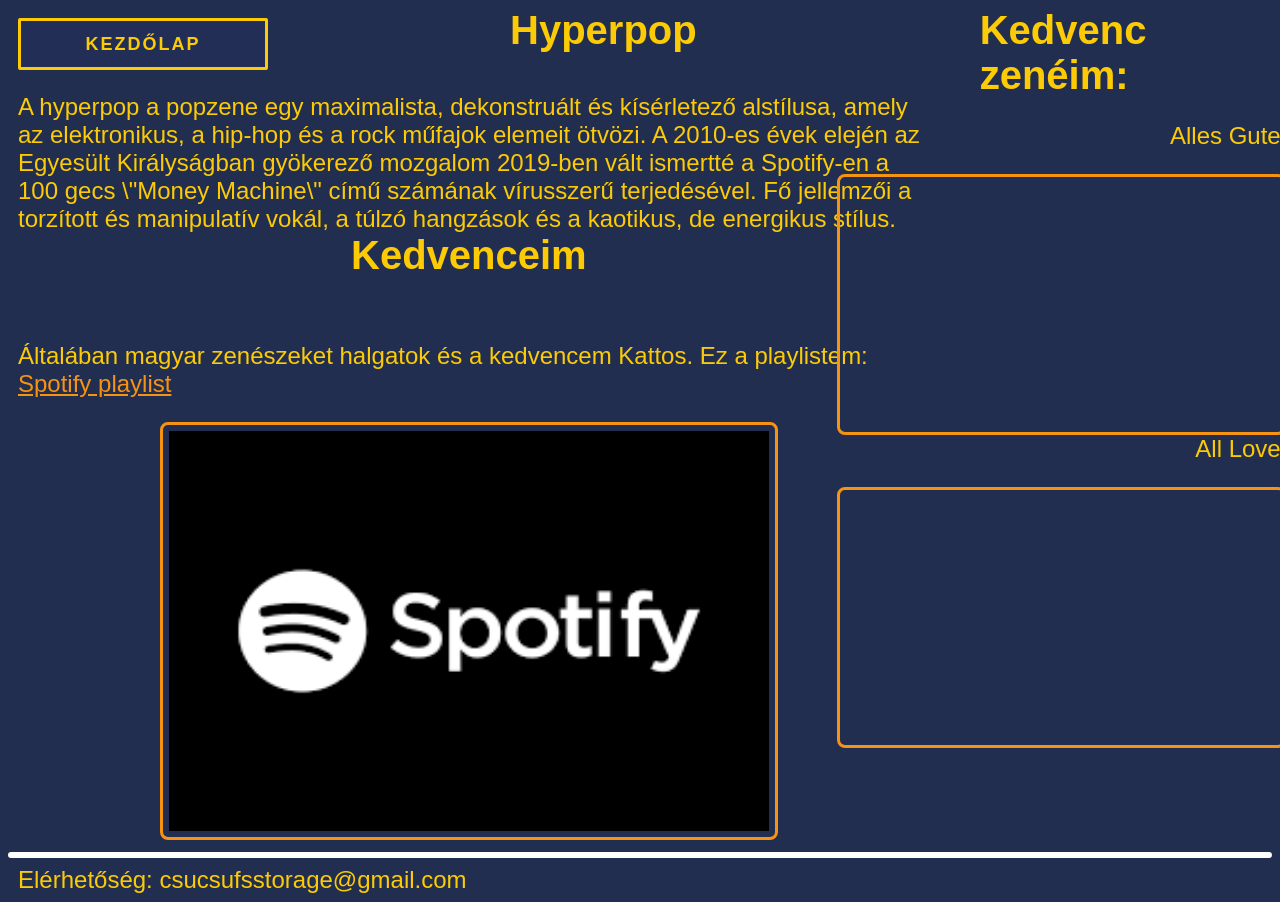
<file: hyperpop.html>
<!DOCTYPE html>
<html lang="en">
<head>
    <meta charset="UTF-8">
    <meta name="viewport" content="width=device-width, initial-scale=1.0">
    <title>Document</title>
</head>
<body>
    <div class="main">
        <div class="zenekbal">
            <div class="felso2dolog">
            <div class="kezdolap"><a href="index.html"><button>Kezdőlap</button></a></div>
            <div><p class="felsobalcim">Hyperpop</p></div>
            </div>
            <div class="szoveg">A hyperpop a popzene egy maximalista, dekonstruált és kísérletező alstílusa, amely az elektronikus, a hip-hop és a rock műfajok elemeit ötvözi. A 2010-es évek elején az Egyesült Királyságban gyökerező mozgalom 2019-ben vált ismertté a Spotify-en a 100 gecs \"Money Machine\" című számának vírusszerű terjedésével. Fő jellemzői a torzított és manipulatív vokál, a túlzó hangzások és a kaotikus, de energikus stílus.</div>
            <p class="balcim">Kedvenceim</p>
            <p class="szoveg">Általában magyar zenészeket halgatok és a kedvencem Kattos. Ez a playlistem: <a href="https://open.spotify.com/playlist/4OpSu4QbXxVSKqpIlwu4Dw?si=544cc27a1f2943b5" class="spoty">Spotify playlist</a></p>
            <div class="kep"><img src="[data-uri]" class="spotykep"></div>
        </div>
        <div class="vonal"></div>
        <div class="zenekjobb">
            <div class="jobbcim">Kedvenc zenéim:</div>
            <div><p class="szovegzenek">Alles Gute</p>
            <iframe width="431" height="243"
            src="https://www.youtube.com/embed/FvUduW8nOss"
            title="YouTube video player"
            frameborder="0"
            allow="accelerometer; autoplay; clipboard-write; encrypted-media; gyroscope; picture-in-picture; web-share"allowfullscreen class="videok">
            </iframe>
            <br><br><br><br><br><br><br><br><br><br><br><br><br>
            <p class="szovegzenek">All Love</p>
            <iframe width="431" height="243"
            src="https://www.youtube.com/embed/w4fneRWq2tw"
            title="YouTube video player"
            frameborder="0"
            allow="accelerometer; autoplay; clipboard-write; encrypted-media; gyroscope; picture-in-picture; web-share"allowfullscreen class="videok">
            </iframe>
            
            </div>
        </div>
    </div>
<footer>
        <hr class="vonal2">
        <div class="szovegalso">Elérhetőség: csucsufsstorage@gmail.com</div>
    </footer>
</body>
<link rel="stylesheet" href="style.css">
</html>
</file>
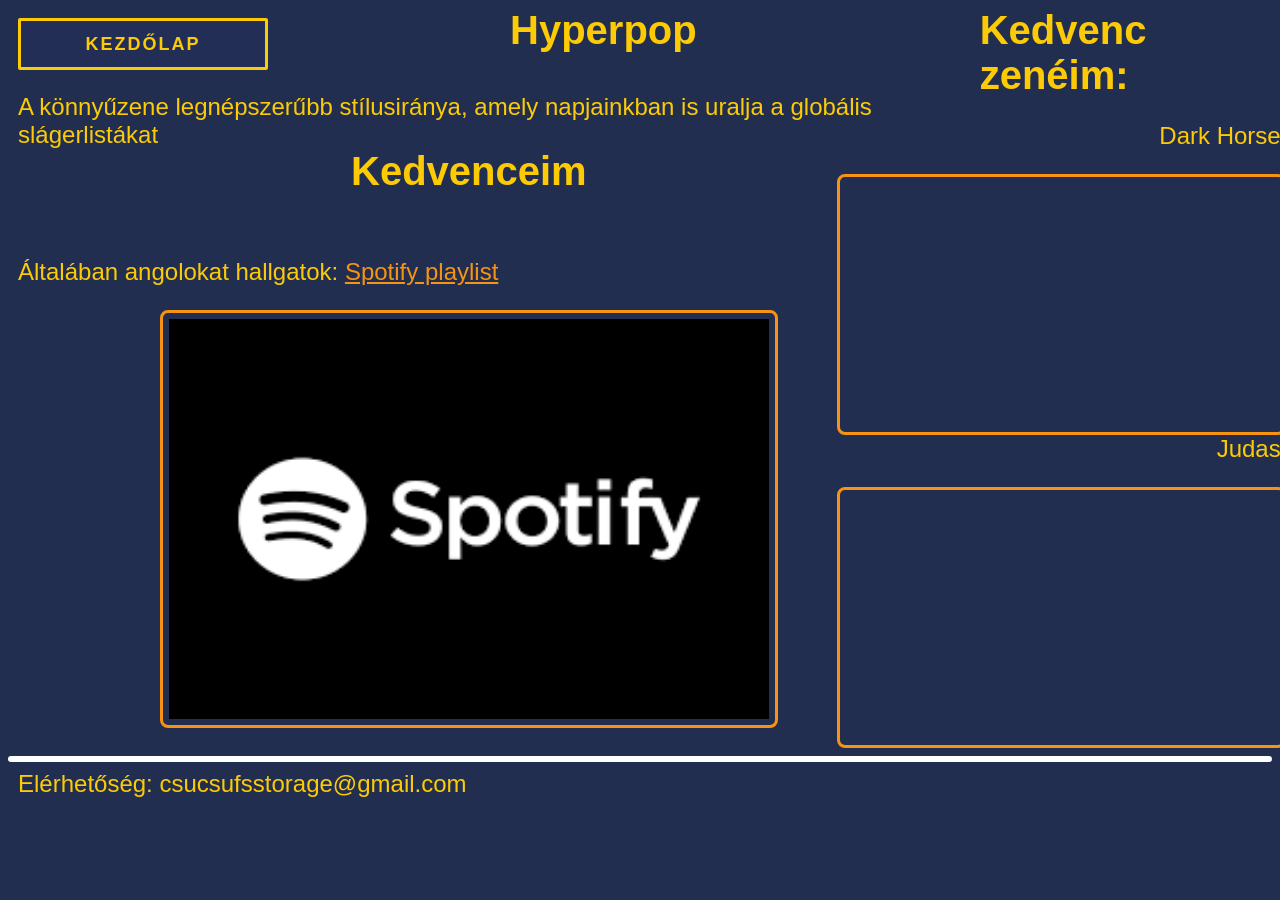
<file: pop.html>
<!DOCTYPE html>
<html lang="en">
<head>
    <meta charset="UTF-8">
    <meta name="viewport" content="width=device-width, initial-scale=1.0">
    <title>Document</title>
</head>
<body>
    <div class="main">
        <div class="zenekbal">
            <div class="felso2dolog">
            <div class="kezdolap"><a href="index.html"><button>Kezdőlap</button></a></div>
            <div><p class="felsobalcim">Hyperpop</p></div>
            </div>
            <div class="szoveg">A könnyűzene legnépszerűbb stílusiránya, amely napjainkban is uralja a globális slágerlistákat</div>
            <p class="balcim">Kedvenceim</p>
            <p class="szoveg">Általában angolokat hallgatok: <a href="https://open.spotify.com/playlist/6mtYuOxzl58vSGnEDtZ9uB?si=o91R04_9QF-cf7cAdKumzw&pi=jcdtejgxQhyvw" class="spoty">Spotify playlist</a></p>
            <div class="kep"><img src="[data-uri]" class="spotykep"></div>
        </div>
        <div class="vonal"></div>
        <div class="zenekjobb">
            <div class="jobbcim">Kedvenc zenéim:</div>
            <div><p class="szovegzenek">Dark Horse</p>
            <iframe width="431" height="243"
            src="https://www.youtube.com/watch?v=0KSOMA3QBU0&list=RD0KSOMA3QBU0&start_radio=1"
            title="YouTube video player"
            frameborder="0"
            allow="accelerometer; autoplay; clipboard-write; encrypted-media; gyroscope; picture-in-picture; web-share"allowfullscreen class="videok">
            </iframe>
            <br><br><br><br><br><br><br><br><br><br><br><br><br>
            <p class="szovegzenek">Judas</p>
            <iframe width="431" height="243"
            src="https://www.youtube.com/watch?v=wagn8Wrmzuc&list=RDwagn8Wrmzuc&start_radio=1"
            title="YouTube video player"
            frameborder="0"
            allow="accelerometer; autoplay; clipboard-write; encrypted-media; gyroscope; picture-in-picture; web-share"allowfullscreen class="videok">
            </iframe>
            
            </div>
        </div>
    </div>
<footer>
        <hr class="vonal2">
        <div class="szovegalso">Elérhetőség: csucsufsstorage@gmail.com</div>
    </footer>
</body>
<link rel="stylesheet" href="style.css">
</html>
</file>
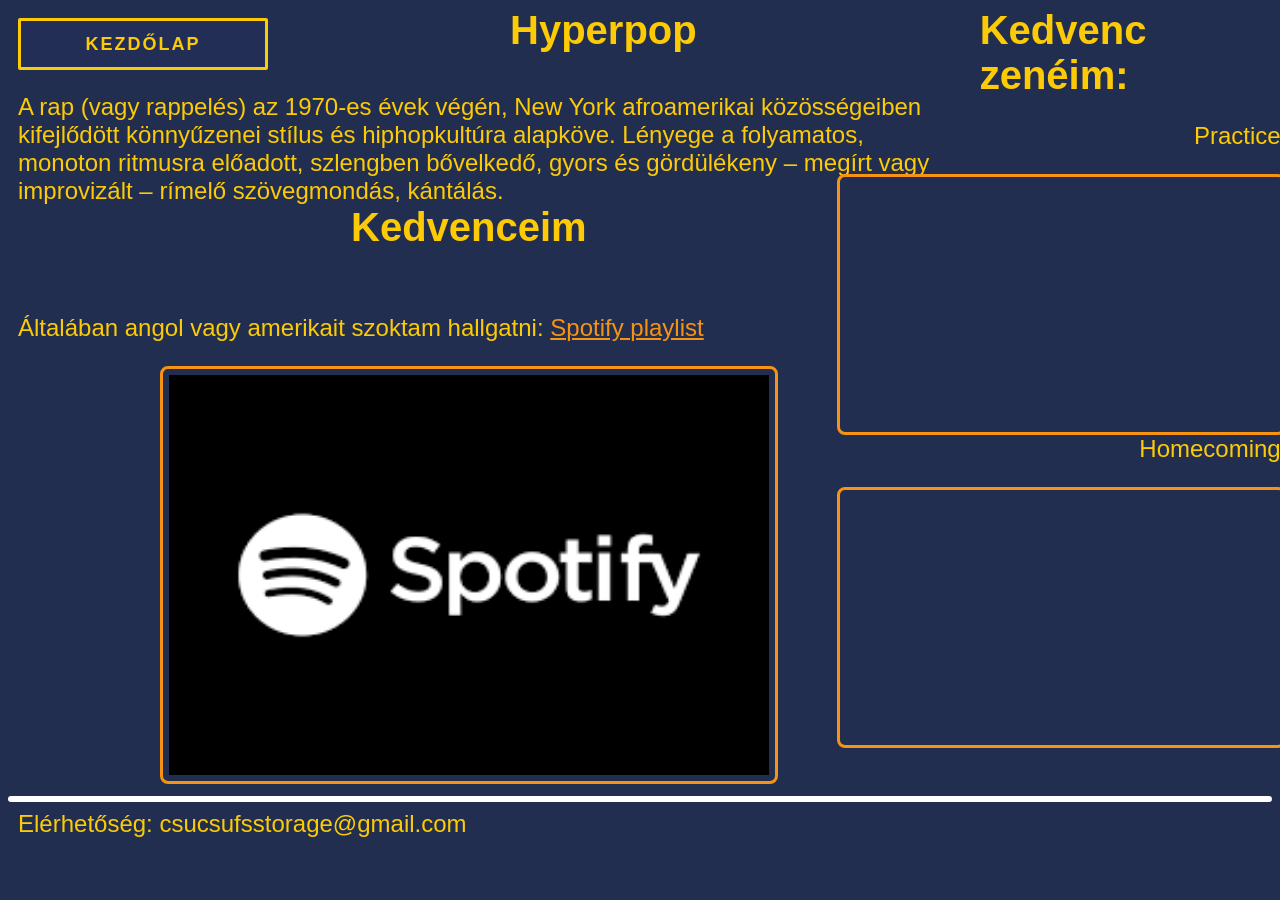
<file: rap.html>
<!DOCTYPE html>
<html lang="en">
<head>
    <meta charset="UTF-8">
    <meta name="viewport" content="width=device-width, initial-scale=1.0">
    <title>Document</title>
</head>
<body>
    <div class="main">
        <div class="zenekbal">
            <div class="felso2dolog">
            <div class="kezdolap"><a href="index.html"><button>Kezdőlap</button></a></div>
            <div><p class="felsobalcim">Hyperpop</p></div>
            </div>
            <div class="szoveg">A rap (vagy rappelés) az 1970-es évek végén, New York afroamerikai közösségeiben kifejlődött könnyűzenei stílus és hiphopkultúra alapköve. Lényege a folyamatos, monoton ritmusra előadott, szlengben bővelkedő, gyors és gördülékeny – megírt vagy improvizált – rímelő szövegmondás, kántálás.</div>
            <p class="balcim">Kedvenceim</p>
            <p class="szoveg">Általában angol vagy amerikait szoktam hallgatni: <a href="https://open.spotify.com/playlist/6mEFwOvkwov89LvO6aPek9?si=3rI05vk_QcOY-EWxFj9BfA&pi=mJhcYt1BQPSTJ" class="spoty">Spotify playlist</a></p>
            <div class="kep"><img src="[data-uri]" class="spotykep"></div>
        </div>
        <div class="vonal"></div>
        <div class="zenekjobb">
            <div class="jobbcim">Kedvenc zenéim:</div>
            <div><p class="szovegzenek">Practice</p>
            <iframe width="431" height="243"
            src="https://www.youtube.com/watch?v=JUrDOWj9RUw&list=RDJUrDOWj9RUw&start_radio=1"
            title="YouTube video player"
            frameborder="0"
            allow="accelerometer; autoplay; clipboard-write; encrypted-media; gyroscope; picture-in-picture; web-share"allowfullscreen class="videok">
            </iframe>
            <br><br><br><br><br><br><br><br><br><br><br><br><br>
            <p class="szovegzenek">Homecoming</p>
            <iframe width="431" height="243"
            src="https://www.youtube.com/watch?v=LQ488QrqGE4&list=RDLQ488QrqGE4&start_radio=1"
            title="YouTube video player"
            frameborder="0"
            allow="accelerometer; autoplay; clipboard-write; encrypted-media; gyroscope; picture-in-picture; web-share"allowfullscreen class="videok">
            </iframe>
            
            </div>
        </div>
    </div>
<footer>
        <hr class="vonal2">
        <div class="szovegalso">Elérhetőség: csucsufsstorage@gmail.com</div>
    </footer>
</body>
<link rel="stylesheet" href="style.css">
</html>
</file>
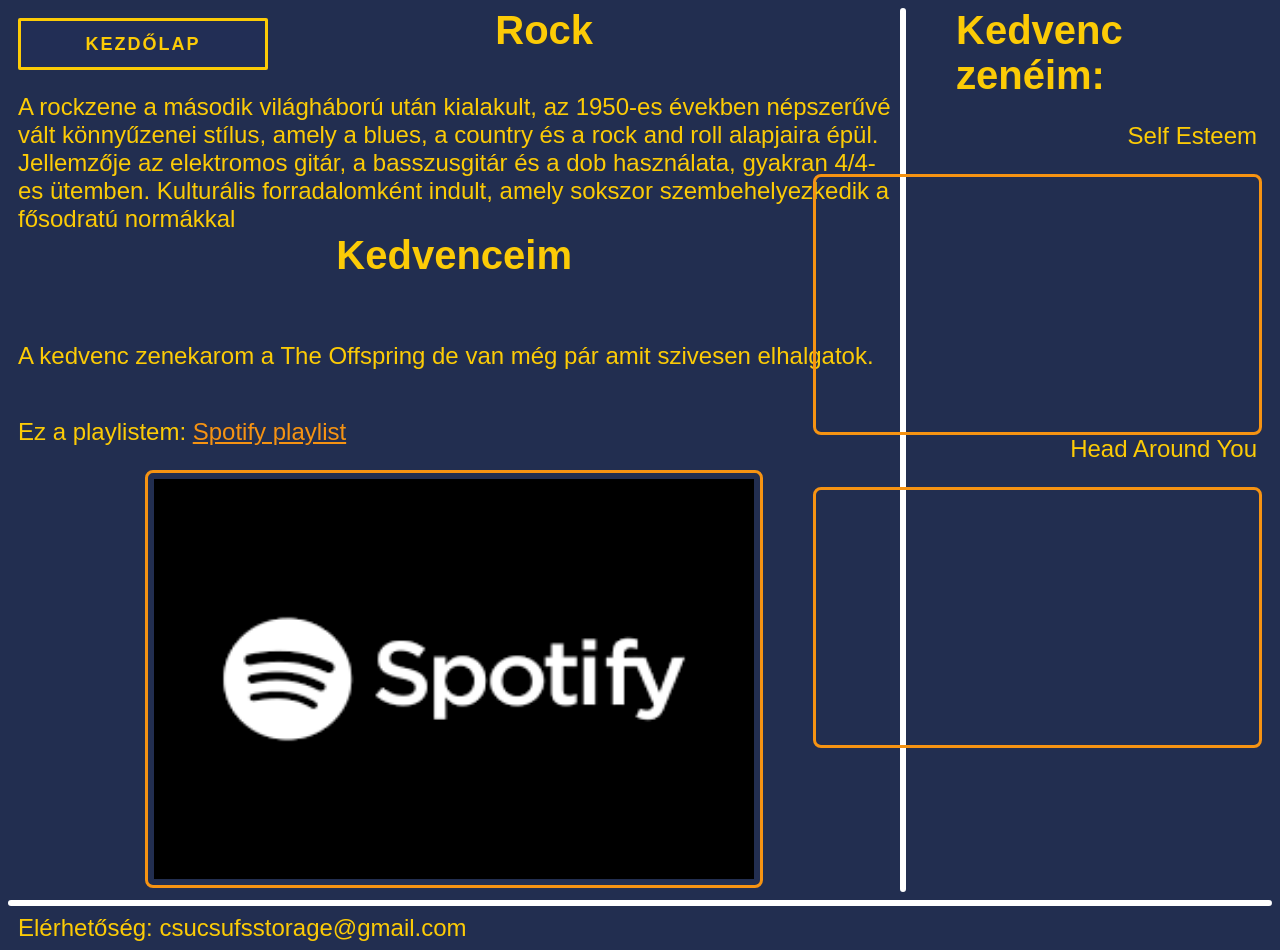
<file: rock.html>
<!DOCTYPE html>
<html lang="en">
<head>
    <meta charset="UTF-8">
    <meta name="viewport" content="width=device-width, initial-scale=1.0">
    <title>Rock</title>
</head>
<body>
    <div class="main">
        <div class="zenekbal">
            <div class="felso2dolog">
            <div class="kezdolap"><a href="index.html"><button>Kezdőlap</button></a></div>
            <div><p class="felsobalcim">Rock</p></div>
            </div>
            <div class="szoveg">A rockzene a második világháború után kialakult, az 1950-es években népszerűvé vált könnyűzenei stílus, amely a blues, a country és a rock and roll alapjaira épül. Jellemzője az elektromos gitár, a basszusgitár és a dob használata, gyakran 4/4-es ütemben. Kulturális forradalomként indult, amely sokszor szembehelyezkedik a fősodratú normákkal</div>
            <p class="balcim">Kedvenceim</p>
            <p class="szoveg">A kedvenc zenekarom a The Offspring de van még pár amit szivesen elhalgatok. </p>
            <p class="szoveg">Ez a playlistem: <a href="https://open.spotify.com/playlist/30a7mfLJjIyO2ECXWvpyfl?si=kn0XO8lJSbmrpOkHR8XHag&pt=710a60d2edce472b6cee60b8531e0590&pi=Ib6ZH7BJQTCWU" class="spoty">Spotify playlist</a></p>
            <div class="kep"><img src="[data-uri]" class="spotykep"></div>
        </div>
        <div class="vonal"></div>
        <div class="zenekjobb">
            <div class="jobbcim">Kedvenc zenéim:</div>
            <div><p class="szovegzenek">Self Esteem</p>
            <iframe width="431" height="243"
            src="https://youtu.be/EtNZnhxWLHo?si=k2W1O_GEQhs-Qiir"
            title="YouTube video player"
            frameborder="0"
            allow="accelerometer; autoplay; clipboard-write; encrypted-media; gyroscope; picture-in-picture; web-share"allowfullscreen class="videok">
            </iframe>
            <br><br><br><br><br><br><br><br><br><br><br><br><br>
            <p class="szovegzenek">Head Around You</p>
            <iframe width="431" height="243"
            src="https://youtu.be/Wq0H-1IuaY8?si=lM-_IJ27Iom6HmtW"
            title="YouTube video player"
            frameborder="0"
            allow="accelerometer; autoplay; clipboard-write; encrypted-media; gyroscope; picture-in-picture; web-share"allowfullscreen class="videok">
            </iframe>
            
            </div>
        </div>
    </div>
<footer>
        <hr class="vonal2">
        <div class="szovegalso">Elérhetőség: csucsufsstorage@gmail.com</div>
    </footer>
</body>
<link rel="stylesheet" href="style.css">
</html>
</file>
<file: style.css>
body{
    color: #fccb06;
    background-color: #222e50;
    font-family: 'Gill Sans', 'Gill Sans MT', Calibri, 'Trebuchet MS', sans-serif;
 }
 .cim{
    text-align: center; font-size: 40px; font-weight: bold; 
 }
 .main{
 display: flex;
 }
 button {
  width: 250px;
  font-size: 18px;
  letter-spacing: 2px;
  text-transform: uppercase;
  display: inline-block;
  text-align: center;
  font-weight: bold;
  padding: 0.7em 2em;
  border: 3px solid #fccb06;
  background-color: #222e55;
  border-radius: 2px;
  position: relative;
  box-shadow: 0 2px 10px #222e5;
              0 3px 6px #222e5;
  color: #fccb06;
  text-decoration: none;
  transition: 0.3s ease all;
  z-index: 1;
}
button:before {
  transition: 0.5s all ease;
  position: absolute;
  top: 0;
  left: 50%;
  right: 50%;
  bottom: 0;
  opacity: 0;
  content: '';
  background-color: #fccb06;
  z-index: -1;
}

button:hover,
button:focus {
  color: #222e55;
}

button:hover:before,
button:focus:before {
  transition: 0.5s all ease;
  left: 0;
  right: 0;
  opacity: 1;
}

button:active {
  transform: scale(0.9);
}
.bal{
  width: 15%; margin-left: 10px;
}
.jobb{
  width: 80%; float: right;
}
.hyper{
 margin-bottom: 10px;
}
.rock{
 margin-bottom: 10px;
}
.rap{
 margin-bottom: 10px;
}
.pop{
 margin-bottom: 10px;
}
.hip{
 margin-bottom: 10px;
}
.torok{
 margin-bottom: 10px;
}
.jazz{
 margin-bottom: 10px;
}
.nepi{
  margin-bottom: 10px;
}
.techno{
  margin-bottom: 10px;
}
.country{
  margin-bottom: 10px;
}
.szoveg{
font-size: x-large; margin-left: 10px
}
.szovegalso{
  font-size: 24px; margin-left: 10px
}
.vonal{
  width: 6px;background-color: #ffffff;border-radius: 10px; margin-right: 50px; 
}
.vonal2{
  height: 6px; background-color: #ffffff;border: 6px ; border-color: #ffffff; border-radius: 5px;
}
.imgalap{
  border: 3px solid #f69312; padding: 6px; border-radius: 8px; width:30% ;height:30% ;
}
.kep{
  text-align: center;
}
.zenekbal{
  width: 75%; display: flex;flex-direction: column;
}
.zenekjobb{
  width: 25%; float: right; display: flex; flex-direction: column;
}
.kezdolap{
  float: left;margin-right:10px ;margin-left:10px; width: 20%; margin-top: 10px;
}
.szovegzenek{
font-size: x-large; text-align: right; margin-right: 15px;
}
.videok{
  border: 3px solid #f69312; padding: 6px; border-radius: 8px; display: inline-block;
}
iframe{
  float: right; margin-right: 10px;
}
.balcim{
   text-align: center; font-size: 40px; font-weight: bold; margin-top: 0px;
}
.jobbcim{
   text-align: left; font-size: 40px; font-weight: bold;
}
.spoty{
  color: #f69312; font-size: x-large;
}
.felsobalcim{
   text-align: center; font-size: 40px; font-weight: bold; margin-top: 0px; width: 80%;float: right; margin-left: 465px;
}
.felso2dolog{
  display: flex;
}
.spotykep{
  width: 600px; height: 400px; border: 3px solid #f69312; padding: 6px; border-radius: 8px;
}
.eltolas{
  margin-left: 10px;
}
</file>
